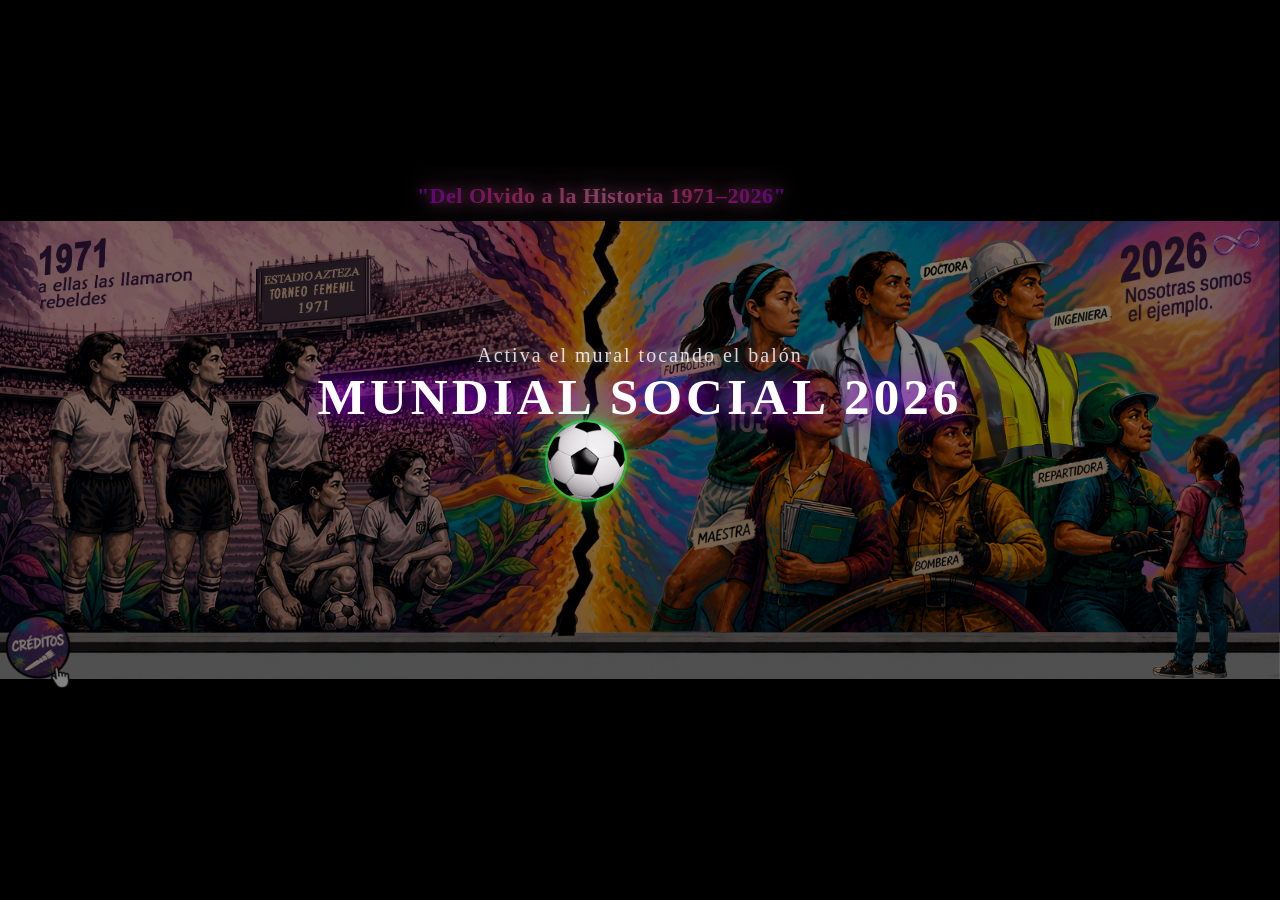
<file: index.html>
<!DOCTYPE html>
<html lang="es">
<head>
  <meta charset="UTF-8">
  <meta name="viewport" content="width=device-width, initial-scale=1.0, maximum-scale=1.0, user-scalable=no">
  <meta name="mobile-web-app-capable" content="yes">
  <meta name="apple-mobile-web-app-capable" content="yes">
  <title>Mural Interactivo 1971–2026</title>
  <link href="https://fonts.googleapis.com/css2?family=Bebas+Neue&family=Caveat:wght@700&family=Montserrat:wght@900&family=Playfair+Display:ital,wght@1,900&family=Permanent+Marker&display=swap" rel="stylesheet">
  <link rel="stylesheet" href="style.css">
</head>
<body>

  <!-- PORTRAIT LOCK -->
  <div id="portrait-lock">
    <div id="rotate-icon" onclick="tryRotate()">📱↺</div>
    <p>Gira tu dispositivo</p>
    <small>para una mejor experiencia</small>
  </div>

  <!-- LOADER -->
  <div id="loader">
    <div id="balon-loader-wrap">
      <img id="balon-loader-img" src="assets/centro-balon-loader.png" alt="cargando">
    </div>
    <div class="load-bars">
      <div class="bar-track"><div class="bar-fill-top" id="bar-top"></div></div>
      <div class="bar-track"><div class="bar-fill-bot" id="bar-bot"></div></div>
    </div>
    <div id="load-text">Cargando…</div>
  </div>

  <!-- INTRO OVERLAY -->
  <div id="intro-overlay">
    <div id="intro-subtitulo">Activa el mural tocando el balón</div>
    <div id="intro-titulo">MUNDIAL SOCIAL 2026</div>
    <div id="zona-balon-intro"></div>
  </div>

  <!-- MURAL -->
  <div id="mural-container">

    <div id="titulo-mural">"Del Olvido a la Historia 1971–2026"</div>

    <!-- FONDO BASE -->
    <img src="assets/mural-fondo-base.webp" class="layer">

    <!-- PÚBLICO — efecto ola -->
    <img src="assets/p1971-publico-2.png" class="layer wave-layer-2">
    <img src="assets/p1971-publico-1.png" class="layer wave-layer-1">

    <!-- PASADO -->
    <img src="assets/p1971-texto-historia.png" class="layer glow-simple" id="glow-historia">
    <img src="assets/p1971-letrero-azteca.png"  class="layer glow-double" id="glow-azteca">
    <img src="assets/p1971-jugadoras.png"       class="layer personaje glow-double" id="glow-jugadoras">
    <img src="assets/p1971-creditos.png"        class="layer personaje" id="img-creditos-btn">

    <!-- GRIETAS -->
    <img src="assets/centro-grieta-negra.png" class="layer" id="grieta-negra">
    <img src="assets/centro-grieta-verde.png" class="layer" id="grieta-verde">

    <!-- PRESENTE -->
    <img src="assets/f2026-ingeniera.png"      class="layer personaje glow-simple" id="glow-ingeniera">
    <img src="assets/f2026-futbolista.png"     class="layer personaje glow-simple" id="glow-futbolista">
    <img src="assets/f2026-doctora.png"        class="layer personaje glow-simple" id="glow-doctora">
    <img src="assets/f2026-repartidora.png"    class="layer personaje glow-simple" id="glow-repartidora">
    <img src="assets/f2026-bombera.png"        class="layer personaje glow-simple" id="glow-bombera">
    <img src="assets/f2026-maestra.png"        class="layer personaje glow-simple" id="glow-maestra">
    <img src="assets/f2026-texto-nosotras.png" class="layer glow-simple" id="glow-nosotras">
    <img src="assets/f2026-nina-base.png"       class="layer personaje glow-simple" id="glow-nina">

    <!-- BALÓN -->
    <img src="assets/centro-balon-loader.png" id="balon-loader">

    <!-- ZONAS CLICKEABLES -->
    <div class="zona" id="zona-historia"    data-target="glow-historia"   style="top:0%;   left:0%;   width:16%; height:20%;"></div>
    <div class="zona" id="zona-azteca"      data-target="glow-azteca"     style="top:0%;   left:18%;  width:30%; height:21%;"></div>
    <div class="zona" id="zona-jugadoras"   data-target="glow-jugadoras"  style="top:25%;  left:0%;   width:30%; height:45%;"></div>
    <div class="zona" id="zona-creditos"    data-target="img-creditos-btn"style="top:80%;  left:0%;   width:8%;  height:20%;"></div>
    <div class="zona" id="zona-futbolista"  data-target="glow-futbolista" style="top:15%;  left:50%;  width:14%; height:30%;"></div>
    <div class="zona" id="zona-doctora"     data-target="glow-doctora"    style="top:0%;   left:65%;  width:11%; height:35%;"></div>
    <div class="zona" id="zona-ingeniera"   data-target="glow-ingeniera"  style="top:0%;   left:76%;  width:11%; height:35%;"></div>
    <div class="zona" id="zona-maestra"     data-target="glow-maestra"    style="top:35%;  left:60%;  width:9%;  height:50%;"></div>
    <div class="zona" id="zona-bombera"     data-target="glow-bombera"    style="top:35%;  left:70%;  width:11%; height:50%;"></div>
    <div class="zona" id="zona-repartidora" data-target="glow-repartidora"style="top:30%;  left:83%;  width:8%;  height:50%;"></div>
    <div class="zona" id="zona-nosotras"    data-target="glow-nosotras"   style="top:0%;   left:90%;  width:10%; height:22%;"></div>
    <div class="zona" id="zona-nina"        data-target="glow-nina"       style="top:42%;  left:92%;  width:8%;  height:60%;"></div>

    <!-- MODO NINA -->
    <div id="modal-nina" style="display:none; position:absolute; inset:0; z-index:400;">

      <!-- 1. VFX — balones y nieve -->
      <div id="nina-vfx" style="position:absolute; inset:0; z-index:153; pointer-events:none;"></div>

      <!-- 2. Niña actual -->
      <img id="nina-img" src="assets/nina-1.png"
           style="position:absolute; inset:0; width:100%; height:100%; object-fit:contain; z-index:158; position:relative;">

      <!-- Navegación lateral izquierda: atrás · contador · siguiente -->
      <div style="position:absolute; left:1%; top:50%; transform:translateY(-50%);
        display:flex; flex-direction:column; align-items:center; gap:4px; z-index:401;">

        <button id="nina-prev"
          style="background:#cc0022; border:none;
          color:#fff; width:clamp(28px,4vw,44px); height:clamp(28px,4vw,44px);
          border-radius:50%; font-size:clamp(14px,2vw,22px);
          cursor:pointer; box-shadow:0 0 8px rgba(200,0,30,0.7);">◀</button>

        <div id="nina-contador"
          style="color:#fff; font-size:clamp(10px,1.2vw,14px);
          text-shadow:0 0 6px #000; letter-spacing:1px; text-align:center;
          background:rgba(0,0,0,0.5); border-radius:8px; padding:2px 5px;">1 / 8</div>

        <button id="nina-next"
          style="background:#1a8c3a; border:none;
          color:#fff; width:clamp(28px,4vw,44px); height:clamp(28px,4vw,44px);
          border-radius:50%; font-size:clamp(14px,2vw,22px);
          cursor:pointer; box-shadow:0 0 8px rgba(0,160,50,0.7);">▶</button>

      </div>

      <!-- 4. Botón cerrar -->
      <button id="btn-cerrar-nina"
        style="position:absolute; top:2%; right:2%;
        background:#ff0044; border:none; color:#fff;
        width:clamp(28px,4vw,44px); height:clamp(28px,4vw,44px);
        border-radius:50%; font-size:clamp(14px,2vw,22px);
        cursor:pointer; z-index:401;
        box-shadow:0 0 10px rgba(255,0,68,0.8);">✕</button>

    </div>

    <!-- MODAL CREDITOS -->
    <div id="modal-creditos" style="display:none; position:absolute; inset:0; z-index:300; background:rgba(0,0,0,0.85); align-items:center; justify-content:center;">
      <img src="assets/p1971-creditos-1.webp" style="max-width:90%; max-height:90%; object-fit:contain;
        filter: brightness(1.25) drop-shadow(0 0 6px rgba(255,255,255,0.95)) drop-shadow(0 0 14px rgba(255,255,255,0.6)) drop-shadow(0 0 28px rgba(255,255,255,0.25));">
      <button id="btn-cerrar-creditos" style="position:absolute; top:2%; right:2%; background:#ff0044; border:none; color:#fff; width:clamp(28px,4vw,44px); height:clamp(28px,4vw,44px); border-radius:50%; font-size:clamp(14px,2vw,22px); cursor:pointer; z-index:301; box-shadow:0 0 10px rgba(255,0,68,0.8);">✕</button>
    </div>

    <div id="galaxia-overlay" style="display:none; opacity:0; position:absolute; inset:0; z-index:119; background:rgba(0,0,0,0.91); transition:opacity 0.5s ease;"></div>
    <div id="frases-container" style="position:absolute; inset:0; z-index:123; pointer-events:none;"></div>
    <button id="cerrar-galaxia" style="display:none; position:absolute; top:2%; right:2%; background:#ff0044; border:none; color:#fff; width:clamp(28px,4vw,44px); height:clamp(28px,4vw,44px); border-radius:50%; font-size:clamp(14px,2vw,22px); cursor:pointer; z-index:135; box-shadow:0 0 10px rgba(255,0,68,0.8); align-items:center; justify-content:center;">✕</button>

  </div><!-- /mural-container -->

  <audio id="audio-ambiente" src="assets/ambiente.mp3" loop preload="auto"></audio>
  <script src="main.js"></script>
</body>
</html>
</file>
<file: style.css>
/* ============================================================
   RESET
   ============================================================ */
*, *::before, *::after { margin:0; padding:0; box-sizing:border-box; }

body {
  background: #000;
  width: 100vw;
  height: 100vh;
  overflow: hidden;
  padding-top: env(safe-area-inset-top, 0px);
  padding-bottom: env(safe-area-inset-bottom, 0px);
  padding-left: env(safe-area-inset-left, 0px);
  padding-right: env(safe-area-inset-right, 0px);
}

/* ============================================================
   CONTENEDOR — ancho siempre 100vw, altura derivada
   Nunca se corta horizontalmente sin importar barra del navegador
   ============================================================ */
#mural-container {
  position: fixed;
  left: 0;
  width: 100vw;
  height: calc(100vw * 4 / 9);
  top: 50%;
  transform: translateY(-50%);
  overflow: hidden;
  isolation: isolate;
}

/* ============================================================
   CAPAS — cada imagen es canvas completo
   ============================================================ */
.layer {
  position: absolute;
  top: 0;
  left: 0;
  width: 100%;
  height: 100%;
  object-fit: contain;
  pointer-events: none;
}

/* ============================================================
   PORTRAIT LOCK
   ============================================================ */
#portrait-lock {
  display:none; position:fixed; inset:0; z-index:9999;
  background:rgba(0,0,0,.92);
  flex-direction:column; align-items:center; justify-content:center;
  color:#fff; text-align:center; gap:20px;
}
#portrait-lock.active { display:flex; }
#rotate-icon {
  font-size:72px; cursor:pointer;
  filter:drop-shadow(0 0 12px #f90);
  animation:rotateHint 2s ease-in-out infinite;
}
@keyframes rotateHint {
  0%,100%{ transform:rotate(0deg);  }
  50%    { transform:rotate(90deg); }
}
#portrait-lock p     { font-size:18px; color:#ffd700; text-shadow:0 0 10px #f90; }
#portrait-lock small { font-size:13px; color:#aaa; }

/* ============================================================
   LOADER
   ============================================================ */
#loader {
  position:fixed; inset:0; z-index:8000; background:#000;
  display:flex; flex-direction:column;
  align-items:center; justify-content:center; gap:20px;
  transition:opacity .6s ease;
}
#loader.fade-out { opacity:0; pointer-events:none; }

#balon-loader-wrap { width:120px; height:120px; }
#balon-loader-img  {
  width:120px; height:120px; object-fit:contain;
  animation:spinLoop 1.2s linear infinite;
  filter:drop-shadow(0 0 18px rgba(255,255,255,.5))
         drop-shadow(0 0 36px rgba(255,150,0,.4));
}
.load-bars { width:220px; display:flex; flex-direction:column; gap:6px; }
.bar-track  { width:100%; height:8px; background:#222; border-radius:4px; overflow:hidden; position:relative; }
.bar-fill-top {
  position:absolute; top:0; left:0; height:100%; width:0%;
  background:linear-gradient(90deg,#7b2fff,#ff6b00);
  border-radius:4px; transition:width .1s linear;
}
.bar-fill-bot {
  position:absolute; bottom:0; left:0; height:100%; width:0%;
  background:linear-gradient(90deg,#ff6b00,#7b2fff);
  border-radius:4px; transition:width .1s linear;
}
#load-text {
  color:#fff; font-size:15px; letter-spacing:4px; text-transform:uppercase;
  animation:pulseText 1.2s ease-in-out infinite;
}
@keyframes pulseText { 0%,100%{opacity:.5;} 50%{opacity:1;} }

/* ============================================================
   ZONAS CLICKEABLES
   ============================================================ */
.zona {
  position:absolute;
  cursor:pointer;
  z-index:50;
  -webkit-tap-highlight-color:transparent;
  touch-action:manipulation;
}

/* ============================================================
   ANIMACIONES DE GLOW / RESPIRACIÓN
   ============================================================ */
.glow-simple { animation:glowSimple 12s ease-in-out infinite; }
@keyframes glowSimple {
  0%,100% { filter: brightness(1) drop-shadow(0 0 0px transparent); }
  8%      {
    filter: brightness(1.5)
            drop-shadow(0 0 12px rgba(180,0,255,0.9))
            drop-shadow(0 0 30px rgba(140,0,200,0.7))
            drop-shadow(0 0 60px rgba(100,0,180,0.4));
  }
  16%,49% { filter: brightness(1) drop-shadow(0 0 0px transparent); }
  58%     {
    filter: brightness(1.6)
            drop-shadow(0 0 15px rgba(255,255,255,1))
            drop-shadow(0 0 35px rgba(255,255,255,0.8))
            drop-shadow(0 0 70px rgba(255,255,255,0.4));
  }
  66%,100%{ filter: brightness(1) drop-shadow(0 0 0px transparent); }
}

.glow-double { animation:glowDouble 12s ease-in-out infinite; }
@keyframes glowDouble {
  0%,100% { filter: brightness(1) drop-shadow(0 0 0px transparent); }
  8%      {
    filter: brightness(1.5)
            drop-shadow(0 0 12px rgba(180,0,255,0.9))
            drop-shadow(0 0 30px rgba(140,0,200,0.7))
            drop-shadow(0 0 60px rgba(100,0,180,0.4));
  }
  16%,49% { filter: brightness(1) drop-shadow(0 0 0px transparent); }
  58%     {
    filter: brightness(1.6)
            drop-shadow(0 0 15px rgba(255,255,255,1))
            drop-shadow(0 0 35px rgba(255,255,255,0.8))
            drop-shadow(0 0 70px rgba(255,255,255,0.4));
  }
  66%,100%{ filter: brightness(1) drop-shadow(0 0 0px transparent); }
}

@keyframes glowTriple {
  0%,100% { filter: brightness(1) drop-shadow(0 0 0px transparent); }
  8%      {
    filter: brightness(1.5)
            drop-shadow(0 0 12px rgba(180,0,255,0.9))
            drop-shadow(0 0 30px rgba(140,0,200,0.7))
            drop-shadow(0 0 60px rgba(100,0,180,0.4));
  }
  16%,40% { filter: brightness(1) drop-shadow(0 0 0px transparent); }
  50%     {
    filter: brightness(1.6)
            drop-shadow(0 0 15px rgba(255,255,255,1))
            drop-shadow(0 0 35px rgba(255,255,255,0.8))
            drop-shadow(0 0 70px rgba(255,255,255,0.4));
  }
  58%,74% { filter: brightness(1) drop-shadow(0 0 0px transparent); }
  83%     {
    filter: brightness(1.5)
            drop-shadow(0 0 12px rgba(180,0,255,0.9))
            drop-shadow(0 0 30px rgba(140,0,200,0.7))
            drop-shadow(0 0 60px rgba(100,0,180,0.4));
  }
  91%,100%{ filter: brightness(1) drop-shadow(0 0 0px transparent); }
}

/* Delays individuales */
#glow-jugadoras   { animation: glowTriple 12s ease-in-out infinite; animation-delay:0s;  }
#glow-azteca      { animation-delay:2s;  }
/* ── HISTORIA — glow verde+blanco (activo por defecto) ── */
#glow-historia {
  animation: glowHistoria 4.5s ease-in-out infinite !important;
  animation-delay: 0s !important;
}

@keyframes glowHistoria {
  0%,100% {
    filter: brightness(2.6)
            drop-shadow(0 0 5px  rgba(0,255,80,0.98))
            drop-shadow(0 0 10px rgba(0,255,80,0.75))
            drop-shadow(0 0 18px rgba(0,255,80,0.25));
  }
  18%  { filter: brightness(1.05) drop-shadow(0 0 0px transparent); }
  24%  { filter: brightness(1.05) drop-shadow(0 0 0px transparent); }
  50%  {
    filter: brightness(3.0)
            drop-shadow(0 0 6px  rgba(0,255,80,1))
            drop-shadow(0 0 12px rgba(0,255,80,0.9))
            drop-shadow(0 0 20px rgba(0,255,80,0.35));
  }
  68%  { filter: brightness(1.05) drop-shadow(0 0 0px transparent); }
  74%  { filter: brightness(1.05) drop-shadow(0 0 0px transparent); }
}

/* ── HISTORIA — glow morado+blanco (al salir de historia) ── */
@keyframes glowHistoriaOrig {
  0%   {
    filter: brightness(1.5)
            drop-shadow(0 0 8px rgba(255,255,255,1))
            drop-shadow(0 0 18px rgba(255,255,255,0.7))
            drop-shadow(0 0 36px rgba(255,200,255,0.35));
  }
  22%  { filter: brightness(1) drop-shadow(0 0 0px transparent); }
  28%  { filter: brightness(1) drop-shadow(0 0 0px transparent); }
  50%  {
    filter: brightness(1.55)
            drop-shadow(0 0 8px rgba(180,0,255,1))
            drop-shadow(0 0 20px rgba(160,0,230,0.8))
            drop-shadow(0 0 40px rgba(120,0,200,0.4));
  }
  72%  { filter: brightness(1) drop-shadow(0 0 0px transparent); }
  78%  { filter: brightness(1) drop-shadow(0 0 0px transparent); }
  100% {
    filter: brightness(1.5)
            drop-shadow(0 0 8px rgba(255,255,255,1))
            drop-shadow(0 0 18px rgba(255,255,255,0.7))
            drop-shadow(0 0 36px rgba(255,200,255,0.35));
  }
}
#glow-futbolista  { animation-delay:5s;  }
#glow-doctora     { animation-delay:4s;  }
#glow-ingeniera   { animation-delay:6s;  }
#glow-maestra     { animation-delay:7s;  }
#glow-bombera     { animation-delay:3s;  }
#glow-repartidora { animation-delay:8s;  }
#glow-nina {
  animation: glowNinaLatido 10s ease-in-out infinite !important;
  animation-delay: 0s !important;
}
@keyframes glowNinaLatido {
  0%,100% { filter: brightness(1)    drop-shadow(0 0 0px transparent); }
  10%     { filter: brightness(1.45) drop-shadow(0 0 5px rgba(255,255,255,0.9))
                    drop-shadow(0 0 10px rgba(255,255,255,0.6))
                    drop-shadow(0 0 18px rgba(255,255,255,0.3)); }
  18%     { filter: brightness(1)    drop-shadow(0 0 0px transparent); }
  26%     { filter: brightness(1.3)  drop-shadow(0 0 4px rgba(255,255,255,0.7))
                    drop-shadow(0 0 8px rgba(255,255,255,0.4)); }
  34%     { filter: brightness(1)    drop-shadow(0 0 0px transparent); }
  55%     { filter: brightness(1.4)  drop-shadow(0 0 5px rgba(180,0,255,0.9))
                    drop-shadow(0 0 10px rgba(160,0,230,0.65))
                    drop-shadow(0 0 18px rgba(120,0,200,0.3)); }
  63%     { filter: brightness(1)    drop-shadow(0 0 0px transparent); }
}
#glow-nosotras {
  animation: glowHistoriaOrig 8s ease-in-out infinite !important;
  animation-delay: 0s !important;
}

/* Créditos — respiración: crece+brilla, encoge+se apaga */
#img-creditos-btn {
  transform-origin: bottom left;
  animation: respirarCreditos 3s ease-in-out infinite;
}
@keyframes respirarCreditos {
  0%,100% {
    transform: scale(1);
    filter: brightness(0.85) drop-shadow(0 0 0px transparent);
  }
  50% {
    transform: scale(1.08);
    filter: brightness(1.6)
            drop-shadow(0 0 10px rgba(255,255,255,0.9))
            drop-shadow(0 0 25px rgba(255,255,255,0.6))
            drop-shadow(0 0 50px rgba(255,255,255,0.3));
  }
}

/* ============================================================
   OLA — público sube/baja en distintas fases
   ============================================================ */
.wave-layer-1 { animation:ola 6s ease-in-out infinite 0s;   }
.wave-layer-2 { animation:ola 6s ease-in-out infinite 1.2s reverse; }
@keyframes ola {
  0%,100%{ transform:translateY(0); }
  50%    { transform:translateY(-2.5%); }
}

/* ============================================================
   GRIETA VERDE — enciende del centro hacia afuera
   ============================================================ */
#grieta-verde {
  opacity:0;
  clip-path:inset(50% 0% 50% 0%);
  transition:opacity .3s ease;
}
#grieta-verde.cargando {
  opacity:1;
  animation:rellenarGrieta var(--duracion-carga, 1.3s) ease-in-out forwards;
}
#grieta-verde.ocultar { opacity:0; transition:opacity .4s ease; }

@keyframes rellenarGrieta {
  0%  { clip-path:inset(50% 0% 50% 0%); }
  100%{ clip-path:inset(0%  0% 0%  0%); }
}

/* ============================================================
   INTRO OVERLAY
   ============================================================ */
#intro-overlay {
  position: fixed;
  inset: 0;
  z-index: 500;
  display: flex;
  flex-direction: column;
  align-items: center;
  justify-content: center;
  padding-bottom: 14vh;
  background: rgba(0,0,0,0.2);
  transition: opacity 0.8s ease;
}
#intro-overlay.oculto {
  opacity: 0;
  pointer-events: none;
}

#zona-balon-intro {
  position: fixed;
  cursor: pointer;
  z-index: 600;
  border-radius: 50%;
  background-image: url('assets/centro-balon-loader.png');
  background-size: contain;
  background-repeat: no-repeat;
  background-position: center;
  box-shadow:
    0 0 0 2px rgba(0,255,80,0.55),
    0 0 10px 5px rgba(0,255,80,0.28),
    0 0 28px 16px rgba(0,255,80,0.1);
  animation: girarLento 4s linear infinite, balonGreenPulse 1.1s ease-in-out infinite;
}

@keyframes balonGreenPulse {
  0%,100% {
    box-shadow:
      0 0 0 2px rgba(0,255,80,0.55),
      0 0 10px 5px rgba(0,255,80,0.28),
      0 0 28px 16px rgba(0,255,80,0.1);
  }
  50% {
    box-shadow:
      0 0 0 2px rgba(0,255,80,0.75),
      0 0 14px 8px rgba(0,255,80,0.38),
      0 0 40px 22px rgba(0,255,80,0.08);
  }
}

#intro-titulo {
  font-size: clamp(20px, 4vw, 52px);
  font-weight: 900;
  color: #fff;
  letter-spacing: 4px;
  text-shadow: 0 0 20px rgba(180,0,255,0.9),
               0 0 40px rgba(140,0,200,0.7);
  margin-bottom: 5px;
  text-align: center;
}

#intro-subtitulo {
  font-size: clamp(11px, 1.8vw, 20px);
  color: rgba(255,255,255,0.85);
  letter-spacing: 2px;
  text-align: center;
  text-shadow: 0 0 10px rgba(255,255,255,0.5);
  animation: pulsarTexto 2s ease-in-out infinite;
}

@keyframes pulsarTexto {
  0%,100% { opacity: 0.6; }
  50%     { opacity: 1; }
}

@media (max-width: 900px) {
  #intro-overlay {
    padding-bottom: 20vh;
  }
}

/* Mural al 80% mientras intro activo */
#mural-container.intro-activo {
  opacity: 0.8;
  filter: brightness(0.8);
}

/* Balón con brillo en intro — oculto para evitar duplicado con #zona-balon-intro */
#balon-loader.intro-brillo {
  opacity: 0;
  pointer-events: none;
}

@keyframes girarLento {
  from { transform: rotate(0deg); }
  to   { transform: rotate(360deg); }
}

/* ============================================================
   POSICIONES INDIVIDUALES — figuras PNG
   ============================================================ */
#glow-futbolista.personaje,  #glow-futbolista  { position:absolute; width:32%; height:68%; left:42%;  bottom:18%; top:auto !important; object-fit:contain; object-position:left bottom; }
#glow-doctora.personaje,     #glow-doctora     { position:absolute; width:32%; height:67%; left:62%;  bottom:18%; top:auto !important; object-fit:contain; object-position:left bottom; }
#glow-maestra.personaje,     #glow-maestra     { position:absolute; width:19%; height:47%; left:54%;  bottom:18%; top:auto !important; object-fit:contain; object-position:left bottom; }
#glow-bombera.personaje,     #glow-bombera     { position:absolute; width:20%; height:55%; left:62%;  bottom:18%; top:auto !important; object-fit:contain; object-position:left bottom; }
#glow-ingeniera.personaje,   #glow-ingeniera   { position:absolute; width:26%; height:69%; left:71%;  bottom:18%; top:auto !important; object-fit:contain; object-position:left bottom; }
#glow-repartidora.personaje, #glow-repartidora { position:absolute; width:22%; height:70%; left:76.5%;bottom:18%; top:auto !important; object-fit:contain; object-position:left bottom; }
#glow-nina.personaje,        #glow-nina        { position:absolute; width:12%; height:43%; left:90%;  bottom:10%; top:auto !important; object-fit:contain; object-position:left bottom; }
#glow-jugadoras.personaje,   #glow-jugadoras   { position:absolute; width:32%; height:54%; left:3.5%; bottom:18%; top:auto !important; object-fit:contain; object-position:left bottom; }
#img-creditos-btn.personaje, #img-creditos-btn { position:absolute; width:6%;  height:13%; left:0.5%; bottom:8%;  top:auto !important; object-fit:contain; object-position:left bottom; }

/* Título central superior */
#titulo-mural {
  position: absolute;
  top: 3%;
  left: 47%;
  transform: translateX(-50%);
  z-index: 100;
  font-size: clamp(10px, 1.8vw, 22px);
  font-weight: 900;
  letter-spacing: 0.5px;
  text-align: center;
  white-space: nowrap;
  background: linear-gradient(90deg, #b000ff, #ff3d9e, #ff85c2, #ff3d9e, #b000ff);
  -webkit-background-clip: text;
  -webkit-text-fill-color: transparent;
  background-clip: text;
  filter: blur(0.3px) drop-shadow(0 0 6px rgba(255,100,180,0.8))
          drop-shadow(0 0 18px rgba(255,150,200,0.5));
  pointer-events: none;
}

/* Público — mitad del tamaño */
.wave-layer-1, .wave-layer-2 { width:43% !important; height:43% !important; }
.wave-layer-1 { top:7% !important; }
.wave-layer-2 { top:24% !important; }

/* Textos y grietas — tamaño individual */
#glow-nosotras  { position:absolute !important; width:11% !important; height:19% !important; top:11% !important; left:87.5% !important; right:auto !important; bottom:auto !important; object-fit:contain; object-position:right top; }
#glow-historia  { position:absolute !important; width:12% !important; height:22% !important; top:12.8% !important; left:3% !important; right:auto !important; bottom:auto !important; object-fit:contain; object-position:left top; }
#glow-azteca    { position:absolute !important; width:8.7%  !important; height:18.3% !important; top:16%   !important; left:20%  !important; object-fit:contain; object-position:left top; }
#grieta-negra   { width:74% !important; height:74% !important; top:8.9% !important; left:8.8% !important; }
#grieta-verde   { width:74% !important; height:74% !important; top:8.9% !important; left:8.8% !important; }

/* fin */

/* ============================================================
   BALÓN
   ============================================================ */
#balon-loader {
  position:absolute;
  width:6.12%; top:45.1%; left:42.7%;
  z-index:99;
  transform-origin:center center;
  pointer-events:none;
}
#balon-loader.girando { animation:girarBalon 1.5s linear infinite; }
@keyframes girarBalon {
  from{ transform:rotate(0deg);   }
  to  { transform:rotate(360deg); }
}

/* ============================================================
   RIPPLE
   ============================================================ */
.ripple {
  position:fixed; border-radius:50%;
  width:10px; height:10px; pointer-events:none; z-index:7000;
  background:radial-gradient(circle,rgba(255,255,255,.6),transparent);
  transform:translate(-50%,-50%) scale(0);
  animation:rippleAnim .5s ease-out forwards;
}
@keyframes rippleAnim {
  to{ transform:translate(-50%,-50%) scale(18); opacity:0; }
}

/* ============================================================
   UTILITY
   ============================================================ */
@keyframes spinLoop {
  from{ transform:rotate(0deg); }
  to  { transform:rotate(360deg); }
}

/* fin */

#modal-nina { background: rgba(0,0,0,0.8); }
#modal-creditos { background: rgba(0,0,0,0.8); }

@keyframes corazonLatido {
  0%,100% { transform:translate(-50%,-50%) scale(1); }
  50%      { transform:translate(-50%,-50%) scale(1.12); }
}
@keyframes corazonLatidoActivo {
  0%,100% { transform:translate(-50%,-50%) scale(1); }
  50%      { transform:translate(-50%,-50%) scale(1.22); }
}

#nina-img {
  position: absolute !important;
  z-index: 159 !important;
  width: 25% !important;
  height: 50% !important;
  left: 94% !important;
  top: 43% !important;
  transform: translateX(-50%);
  object-fit: contain;
  pointer-events: none;
  animation: glowNina 2s ease-in-out infinite;
}

@keyframes glowNina {
  0%,100% {
    filter: brightness(1) drop-shadow(0 0 0px transparent);
  }
  50% {
    filter: brightness(1.2)
            drop-shadow(0 0 15px rgba(255,255,255,1))
            drop-shadow(0 0 35px rgba(255,255,255,0.7))
            drop-shadow(0 0 60px rgba(255,255,255,0.4));
  }
}

@keyframes corazonColorCycle {
  0%   { filter: drop-shadow(0 0 8px #ff3399) hue-rotate(0deg)   brightness(1.2); }
  16%  { filter: drop-shadow(0 0 8px #ff6600) hue-rotate(60deg)  brightness(1.3); }
  32%  { filter: drop-shadow(0 0 8px #ffff00) hue-rotate(120deg) brightness(1.2); }
  48%  { filter: drop-shadow(0 0 8px #00ffcc) hue-rotate(180deg) brightness(1.3); }
  64%  { filter: drop-shadow(0 0 8px #cc33ff) hue-rotate(240deg) brightness(1.2); }
  80%  { filter: drop-shadow(0 0 8px #00ff99) hue-rotate(300deg) brightness(1.3); }
  100% { filter: drop-shadow(0 0 8px #ff3399) hue-rotate(360deg) brightness(1.2); }
}

.corazon-flotante {
  animation: corazonLatido 1.1s ease-in-out infinite,
             corazonColorCycle 3s linear infinite !important;
}

@keyframes fragmentoVolar {
  0%   { transform: translate(0,0) scale(1) rotate(0deg); opacity:1; }
  100% { transform: translate(var(--fx), var(--fy)) scale(0) rotate(var(--fr)); opacity:0; }
}

#corazon-base-el img {
  filter: brightness(1.3) saturate(1.8);
}

@keyframes PulsacionNeon {
  0%   { filter: hue-rotate(0deg)   saturate(3) brightness(1.4); }
  10%  { filter: hue-rotate(60deg)  saturate(3) brightness(1.5); }
  25%  { filter: hue-rotate(120deg) saturate(3) brightness(1.4); }
  45%  { filter: hue-rotate(180deg) saturate(3) brightness(1.5); }
  60%  { filter: hue-rotate(240deg) saturate(3) brightness(1.4); }
  80%  { filter: hue-rotate(300deg) saturate(3) brightness(1.5); }
  100% { filter: hue-rotate(360deg) saturate(3) brightness(1.4); }
}

.corazon-flotante {
  animation:
    corazonLatido 1.1s ease-in-out infinite,
    PulsacionNeon 3s   linear     infinite !important;
}

.corazon-flotante:nth-child(1)  { animation-delay: 0s, -0.0s  !important; }
.corazon-flotante:nth-child(2)  { animation-delay: 0s, -0.2s  !important; }
.corazon-flotante:nth-child(3)  { animation-delay: 0s, -0.4s  !important; }
.corazon-flotante:nth-child(4)  { animation-delay: 0s, -0.6s  !important; }
.corazon-flotante:nth-child(5)  { animation-delay: 0s, -0.8s  !important; }
.corazon-flotante:nth-child(6)  { animation-delay: 0s, -1.0s  !important; }
.corazon-flotante:nth-child(7)  { animation-delay: 0s, -1.2s  !important; }
.corazon-flotante:nth-child(8)  { animation-delay: 0s, -1.4s  !important; }
.corazon-flotante:nth-child(9)  { animation-delay: 0s, -1.6s  !important; }
.corazon-flotante:nth-child(10) { animation-delay: 0s, -1.8s  !important; }
.corazon-flotante:nth-child(11) { animation-delay: 0s, -2.0s  !important; }
.corazon-flotante:nth-child(12) { animation-delay: 0s, -2.2s  !important; }
.corazon-flotante:nth-child(13) { animation-delay: 0s, -2.4s  !important; }
.corazon-flotante:nth-child(14) { animation-delay: 0s, -2.6s  !important; }
.corazon-flotante:nth-child(15) { animation-delay: 0s, -2.8s  !important; }

#corazon-base-el {
  animation: corazonLatido 1.2s ease-in-out infinite,
             aurora 3s linear infinite !important;
  filter: drop-shadow(0 0 12px rgba(255,255,255,0.9))
          drop-shadow(0 0 25px rgba(255,255,255,0.6)) !important;
}
</file>
